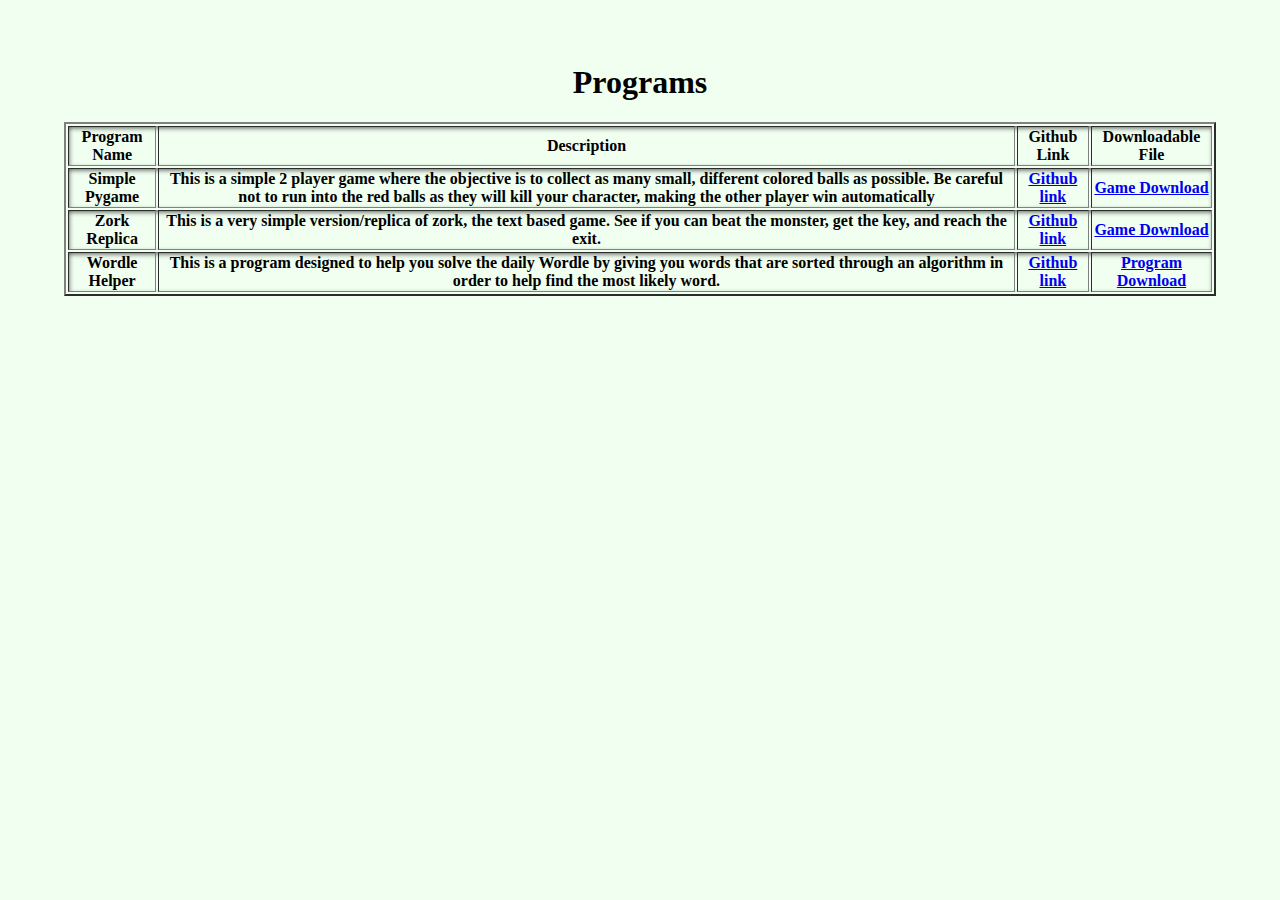
<file: programs.html>
<!DOCTYPE html>
<html>
    <head>
        <title>Sean McReynolds</title>
        <link rel="stylesheets" href="style.css">
        <style>
            .program{
                margin: 5%;
                background-color:honeydew;
            }

            .t1{
                box-shadow: inset 1px 2px 5px #555;
            }
        </style>
    </head>
    <div>
        <body class="program">
            <h1 style="text-align: center;">Programs</h1>
            <table border="2">
                <div>
                    <tr class="t1">
                        <th>Program Name</th>
                        <th>Description</th>
                        <th>Github Link</th>
                        <th>Downloadable File</th>
                    </tr>
                </div>
                <div>
                    <tr class="t1">
                        <th>Simple Pygame</th>
                        <th>This is a simple 2 player game where the objective is to collect as many small, different colored balls as possible. Be careful not to run into the red balls as they will kill your character, making the other player win automatically</th>
                        <th><a href="https://github.com/SeanMcReynolds/SimplePygame" target="_blank">Github link</a></th>
                        <th><a href="SimplePygame.exe">Game Download</a></th>
                    </tr>
                </div>
                <div>
                    <tr class="t1">
                        <th>Zork Replica</th>
                        <th>This is a very simple version/replica of zork, the text based game. See if you can beat the monster, get the key, and reach the exit.</th>
                        <th><a href="https://github.com/SeanMcReynolds/simple-zork-replica" target="_blank">Github link</a></th>
                        <th><a href="ZorkReplica.exe">Game Download</a></th>
                    </tr>
                </div>
                <div>
                    <tr class="t1">
                        <th>Wordle Helper</th>
                        <th>This is a program designed to help you solve the daily Wordle by giving you words that are sorted through an algorithm in order to help find the most likely word.</th>
                        <th><a href="https://github.com/SeanMcReynolds/Wordle-Helper" target="_blank">Github link</a></th>
                        <th><a href="WordleHelper.exe">Program Download</a></th>
                    </tr>
                </div>
            </table>
        </body>
    </div>
</html>
</file>
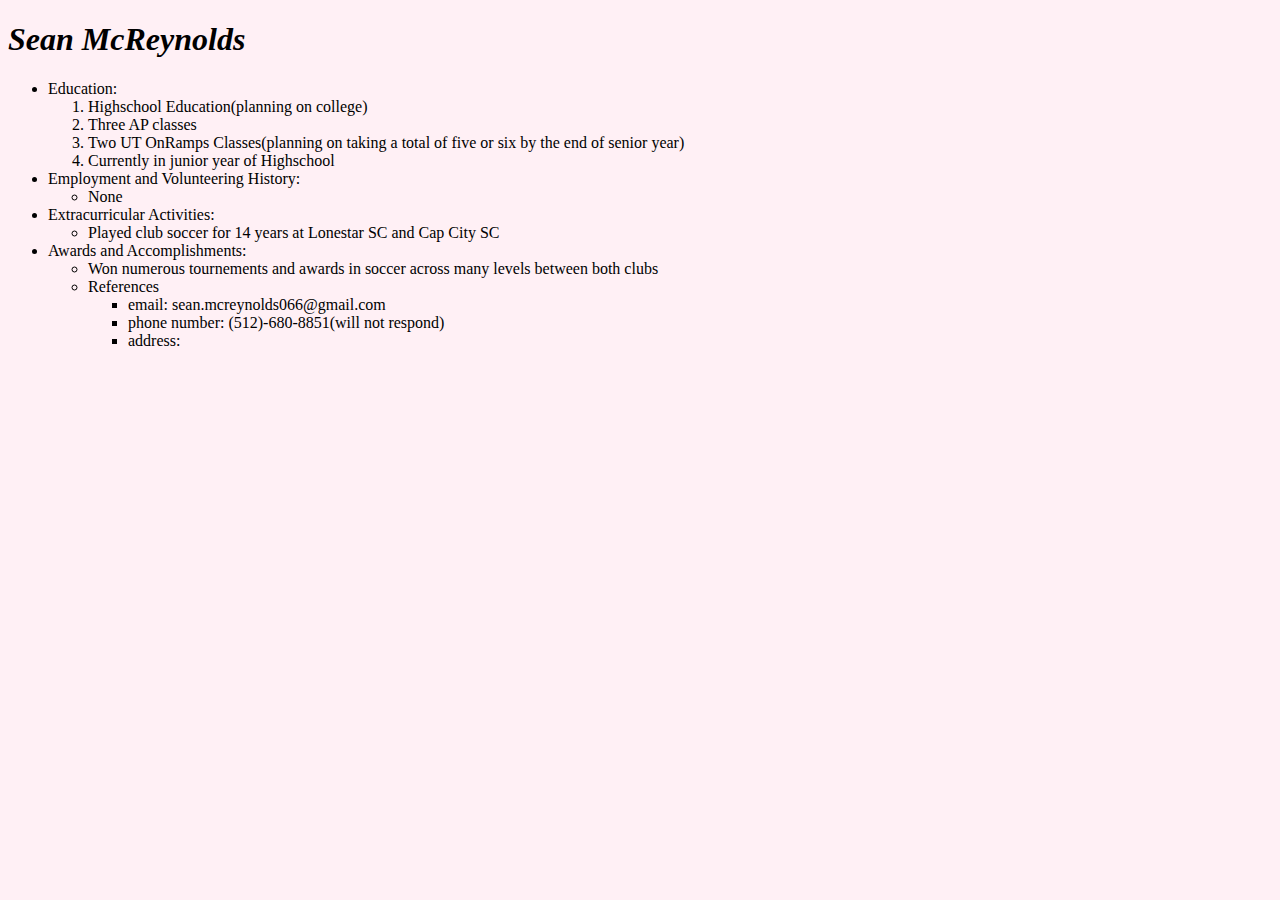
<file: resume.html>
<!DOCTYPE html>
<html>
    <head>
        <title>Sean McReynolds</title>
    </head>
    <body style="background-color:lavenderblush">
        <h1><i>Sean McReynolds</i></h1>
        <ul>
            <li>Education:</li>
            <ol>
                <li>Highschool Education(planning on college)</li>
                <li>Three AP classes</li>
                <li>Two UT OnRamps Classes(planning on taking a total of five or six by the end of senior year)</li>
                <li>Currently in junior year of Highschool</li>
            </ol>
            <li>Employment and Volunteering History:</li>
            <ul>
                <li>None</li>
            </ul>
            <li>Extracurricular Activities:</li>
            <ul>
                <li>Played club soccer for 14 years at Lonestar SC and Cap City SC</li>
            </ul>
            <li>Awards and Accomplishments:</li>
            <ul>
                <li>Won numerous tournements and awards in soccer across many levels between both clubs</li>
            </ul>
            <ul>
                <li>References</li>
                <ul>
                    <li>email: sean.mcreynolds066@gmail.com</li>
                    <li>phone number: (512)-680-8851(will not respond)</li>
                    <li>address: </li>
                </ul>
            </ul>
        </ul>
    </body>
</html>
</file>
<file: style.css>
#indexheader{
    font-size: 6vw;
    background-image:url(https://unsplash.it/800);
    background-size:cover;
    background-clip:text;
    -webkit-background-clip:text;
    color:transparent;
}

.program{
    margin:30%;
    background-color:pink;
}

.hobbies{
    text-align: center;
}

#parent {
    display: flex;
    justify-content: space-around;
}

#inner {
    width: 50%;
}

#gallerywrapper {
    width:640px;
    height:450px;
    margin:0 auto;
    position:relative;
    font-family:verdana, arial, sans-serif;
} 

#gallerywrapper #gallery {
    position:absolute;
    left:0;
    top:0;
    height:450px;
    width:640px;
    overflow:hidden;
    text-align:center;
} 

#gallerywrapper #gallery div {
    width:640px; height:900px; 
    padding-top:10px; 
    position:relative;
} 

#gallerywrapper #gallery div img {
    clear:both; 
    display:block; 
    margin:0 auto; 
    border:0;
} 

#gallerywrapper #gallery div h3 {
    padding:10px 0 0 0; 
    margin:0; 
    font-size:18px;
} 

#gallerywrapper #gallery div p {
    padding:5px 0; 
    margin:0; 
    font-size:12px; 
    line-height:18px;
} 

#gallery .previous{ 
    display:inline;
    float:left;
    margin-left:80px;
    text-decoration:none;
} 

#gallery .next{ 
    display:inline;
    float:right;
    margin-right:80px;
    text-decoration:none;
}
</file>
